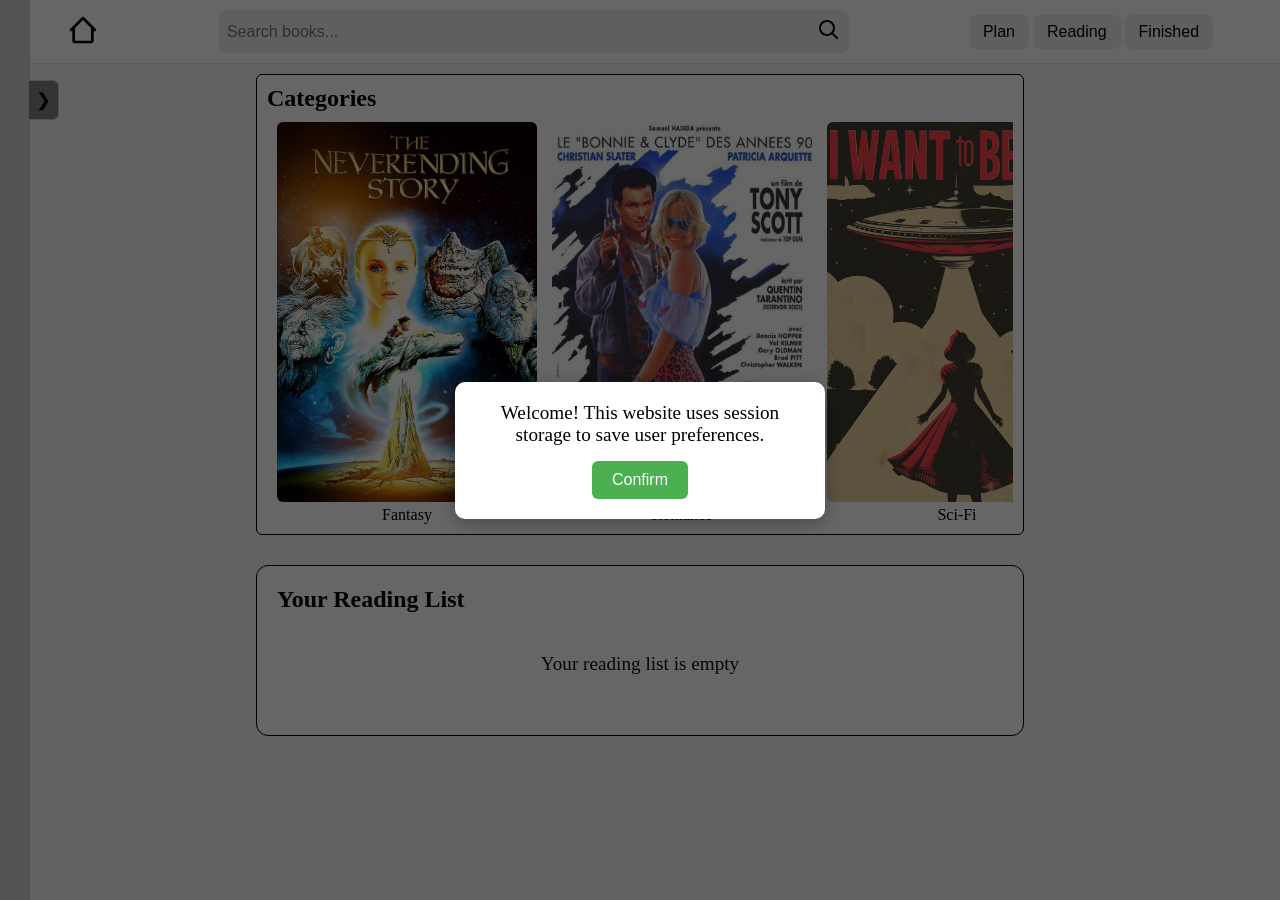
<file: index.html>
<!DOCTYPE html>
<html lang="en">
<head>
  <meta charset="UTF-8">
  <meta name="viewport" content="width=device-width, initial-scale=1.0">
  <title>Open Library Book Browser</title>
  <link rel="stylesheet" href="style.css">
</head>


<body>
    <header class="header">
         <a href="index.html" class="desktop-logo">
            <img src="icons/home.svg" alt="home">
          <img src="images/icon0.png" alt="home" class="home-btn-icon">
        </a>
        <div class="search-container">
            <input type="text" id="searchInput" placeholder="Search books..." onkeypress="handleSearch(event)">
            <button id="searchBtn" onclick="startSearch()">
                <img src="icons/search.svg" alt="Search">
              </button>
              <img src="icons/spacebar.svg" alt="search" class="search-icon">
        </div>
        <div class="header-actions">
          <button onclick="openPlanList()">Plan
          <img src="images/icon1.png" alt="plan to read"  class="btn-icons">
          </button>
          <button onclick="openReadingList()">Reading
            <img src="images/icon2.png" alt="reading list" class="btn-icons">
          </button>
          <button onclick="openFinishedList()">Finished
            <img src="images/icon3.png" alt="finish list" class="btn-icons">
          </button>
        </div>
    </header>

  <div class="sidebar">
      <div class="sidebar-toggle">&#10095;</div>

      <div class="sidebar-content">
          <h3>Menu</h3>
          <p>Options</p>
      <div class="sidebar-row">
        <h4>Section One</h4>
        <div class="sidebar-item">
      <svg xmlns="http://www.w3.org/2000/svg" width="24" height="24"  
          fill="currentColor" viewBox="0 0 24 24" >
          <!--Boxicons v3.0.8 https://boxicons.com | License  https://docs.boxicons.com/free-->
          <path d="M15 6v2h-2v2h2v4c0 2.21 1.79 4 4 4h2v-2h-2c-1.1 0-2-.9-2-2v-4h3V8h-3V6zm-5 12h2v-2h-2c-1.1 0-2-.9-2-2v-4h3V8H8V6H6v2H4v2h2v4c0 2.21 1.79 4 4 4"></path>
          </svg>
          <span>Font size</span>
          <input type="range" id="fontSlider" min="0" max="2" step="1" class="sidebar-slider">
      </div>

        <div class="sidebar-item">
            <svg  xmlns="http://www.w3.org/2000/svg" width="24" height="24"  
              fill="currentColor" viewBox="0 0 24 24" >
              <!--Boxicons v3.0.8 https://boxicons.com | License  https://docs.boxicons.com/free-->
              <path d="M10.44 6.67C10.3 6.27 9.92 6 9.5 6h-1c-.43 0-.81.27-.94.67L3.64 18h2.12l1.04-3h4.42l1.04 3h2.12L10.46 6.67ZM7.48 13 9 8.61 10.52 13zM13 6h8v2h-8zm2 4h6v2h-6zm2 4h4v2h-4z"></path>
              </svg>
        <label for="fontFamilySelect">Font Family</label>
        <select id="fontFamilySelect">
          <option value="Arial">Arial</option>
          <option value="Verdana">Verdana</option>
          <option value="Calibri">Calibri</option>
        </select>
      </div>
      <div class="sidebar-item">
        <svg  xmlns="http://www.w3.org/2000/svg" width="24" height="24"  
        fill="currentColor" viewBox="0 0 24 24" >
        <path d="m16 22-4-4-4 4zm4-20h-5c-1.1 0-2 .9-2 2v11c0 1.1.9 2 2 2h5c1.1 0 2-.9 2-2V4c0-1.1-.9-2-2-2m0 13h-5V4h5zM4 17h5c1.1 0 2-.9 2-2V4c0-1.1-.9-2-2-2H4c-1.1 0-2 .9-2 2v11c0 1.1.9 2 2 2M4 4h5v11H4z"></path>
        </svg>
      <span>Word Spacing</span>
      <input type="range" id="wordSpacingSlider" min="0" max="10" step="1" class="sidebar-slider">
      </div>
        <div class="sidebar-item">
          <svg  xmlns="http://www.w3.org/2000/svg" width="24" height="24"  
          fill="currentColor" viewBox="0 0 24 24" >
          <path d="M18 18H6v-3l-4 4 4 4v-3h12v3l4-4-4-4zM5.29 11h4.42l1.04 3h2.12L8.95 2.67c-.14-.4-.52-.67-.94-.67h-1c-.43 0-.81.27-.94.67L2.15 14h2.12l1.04-3ZM7.5 4.61 9.02 9H5.98zM13.25 2h-2.12l3.92 11.33c.14.4.52.67.94.67h1c.43 0 .81-.27.94-.67L21.85 2h-2.12l-3.25 9.39L13.23 2Z"></path>
          </svg>

          <span>Letter Spacing</span>
          <input type="range" id="letterSpacingSlider" min="0" max="5" step="1" class="sidebar-slider">
        </div>
      </div>
    <div class="sidebar-row">
        <h4>Section Two</h4>
        <div class="sidebar-item color-item">
          <svg  xmlns="http://www.w3.org/2000/svg" width="24" height="24"  
          fill="currentColor" viewBox="0 0 24 24" >
          <path d="M21 5c0-1.1-.9-2-2-2H5c-1.1 0-2 .9-2 2v6H2v2h1v6c0 1.1.9 2 2 2h14c1.1 0 2-.9 2-2v-6h1v-2h-1zM5 5h14v6H5zm14 14h-2v-2h-2v2h-2v-2h-2v2H9v-2H7v2H5v-2h2v-2H5v-2h2v2h2v-2h2v2h2v-2h2v2h2v-2h2z"></path><path d="M9 15h2v2H9zm4 0h2v2h-2zm4 0h2v2h-2z"></path>
          </svg>
            <span class="color-label">Primary Color</span>

          <div class="color-swatches" data-target="--primary-color">
              <div class="swatch" data-color="#3498db"></div>
              <div class="swatch" data-color="#e74c3c"></div>
              <div class="swatch" data-color="#2ecc71"></div>
          </div>
      </div>

      <div class="sidebar-item color-item">
        <svg  xmlns="http://www.w3.org/2000/svg" width="24" height="24"  
        fill="currentColor" viewBox="0 0 24 24" >
        <path d="M21 5c0-1.1-.9-2-2-2H5c-1.1 0-2 .9-2 2v6H2v2h1v6c0 1.1.9 2 2 2h14c1.1 0 2-.9 2-2v-6h1v-2h-1zM5 9h2V7H5V5h2v2h2V5h2v2h2V5h2v2h2V5h2v2h-2v2h2v2h-2V9h-2v2h-2V9h-2v2H9V9H7v2H5zm14 10H5v-6h14z"></path><path d="M9 7h2v2H9zm4 0h2v2h-2z"></path>
        </svg>
          <span class="color-label">Secondary Color</span>

          <div class="color-swatches" data-target="--secondary-color">
              <div class="swatch" data-color="#A9A9A9"></div>
              <div class="swatch" data-color="#f1c40f"></div>
              <div class="swatch" data-color="#1abc9c"></div>
          </div>
      </div>
    </div>

    <div class="sidebar-row">
        <h4>Section Three</h4>
          <label class="sidebar-checkbox-row speak-toggle">
            <svg  xmlns="http://www.w3.org/2000/svg" width="24" height="24"  
            fill="currentColor" viewBox="0 0 24 24" >
            <path d="M6 9h3v2H6zm5 0h7v2h-7zm4 4h3v2h-3zm-9 0h7v2H6z"></path><path d="M12 2C6.49 2 2 6.49 2 12c0 2.12.68 4.19 1.93 5.9l-1.75 2.53c-.21.31-.24.7-.06 1.03.17.33.51.54.89.54h9c5.51 0 10-4.49 10-10S17.51 2 12 2m0 18H4.91L6 18.43c.26-.37.23-.88-.06-1.22A7.98 7.98 0 0 1 4.01 12c0-4.41 3.59-8 8-8s8 3.59 8 8-3.59 8-8 8Z"></path>
            </svg>
          <span>Text to Speech</span>
          <input type="checkbox" id="ttsToggle">
    </label>
    </div>

    <div class="sidebar-row">
        <h4>Section Four</h4>
      <label class="sidebar-checkbox-row">
        <img src="./images/dyslexia.png" alt="dyslexia icon" class="sidebar-img">
            <span>Dyslexia</span>
            <input type="checkbox" id="dyslexiaToggle">
        </label>
    </div>
      </div>
  </div>

<div class="page-wrapper">
    <section class="categories">
      <div class="sml">
        <h2>Categories</h2>
        <div class="category-scroll">
            <div class="category nav-item speak" data-say="Fantasy" data-category="fantasy">
            <img src="images/fantasy.jpg" alt="Fantasy">
            <p>Fantasy</p>
        </div>

    <div class="category nav-item speak" data-say="Romance" data-category="romance">
      <img src="images/romance.jpg" alt="Romance">
      <p>Romance</p>
    </div>

    <div class="category nav-item" data-category="science_fiction">
      <img src="images/scifi.jpg" alt="Sci‑Fi">
      <p>Sci‑Fi</p>
    </div>

    <div class="category nav-item" data-category="horror">
      <img src="images/horror.jpg" alt="Horror">
      <p>Horror</p>
    </div>

  </div>
</div>


</section>

<div id="readingListSection" class="reading-list-wrapper">
  <h2 class="reading-list-title">Your Reading List</h2>
  <div id="readingListBooks" class="reading-list-books"></div>
  <div id="readingListEmpty" class="empty-message">
    Your reading list is empty
  </div>
</div>

<div id="welcomePrompt" class="welcome-prompt">
  <div class="welcome-box">
    <p>Welcome! This website uses session storage to save user preferences.</p>
    <button id="welcomeConfirmBtn">Confirm</button>
  </div>
</div>

</div>
<main id="results"></main>


<div id="settingsFooter" class="settings-footer">
  <button id="decreaseFontBtn" onclick="decreaseFont()">A-</button>
  <button id="increaseFontBtn" onclick="increaseFont()">A+</button>
  <button id="dyslexiaToggleBtn" class="dyslexia-btn">
    <img src="./images/dyslexia.png" alt="Toggle Dyslexia Mode">
  </button>  
  <!---
  <button id="darkModeToggleBtn" class="darkmode-btn">
    <svg  xmlns="http://www.w3.org/2000/svg" width="24" height="24"  
      fill="currentColor" viewBox="0 0 24 24" >
      <path d="M12.2 22c4.53 0 8.45-2.91 9.76-7.24a1.002 1.002 0 0 0-1.25-1.25c-.78.23-1.58.35-2.38.35-4.52 0-8.2-3.68-8.2-8.2 0-.8.12-1.6.35-2.38.11-.35.01-.74-.25-1s-.64-.36-1-.25A10.17 10.17 0 0 0 2 11.8C2 17.42 6.57 22 12.2 22M8.18 4.65c-.03.34-.05.68-.05 1.02 0 5.62 4.57 10.2 10.2 10.2.34 0 .68-.02 1.02-.05C17.93 18.38 15.23 20 12.2 20 7.68 20 4 16.32 4 11.8a8.15 8.15 0 0 1 4.18-7.15"></path>
    </svg>
  </button>
-->
  <button id="letterSpacingBtn" class="letterSpacing-btn">
      <svg  xmlns="http://www.w3.org/2000/svg" width="24" height="24"  
        fill="currentColor" viewBox="0 0 24 24" >
        <path d="M18 18H6v-3l-4 4 4 4v-3h12v3l4-4-4-4zM5.29 11h4.42l1.04 3h2.12L8.95 2.67c-.14-.4-.52-.67-.94-.67h-1c-.43 0-.81.27-.94.67L2.15 14h2.12l1.04-3ZM7.5 4.61 9.02 9H5.98zM13.25 2h-2.12l3.92 11.33c.14.4.52.67.94.67h1c.43 0 .81-.27.94-.67L21.85 2h-2.12l-3.25 9.39L13.23 2Z"></path>
      </svg>
  </button>

      
</div>


<footer class="mobile-footer">
  <button onclick="goHome()">
    <img src="icons/home.svg" alt="">
    <span>Home</span>
  </button>

  <button onclick="openReadingList()">
    <img src="icons/book-open.svg" alt="">
    <span>Reading</span>
  </button>

  <button onclick="openPlanList()">
    <img src="icons/book-library.svg" alt="">
    <span>Plan</span>
  </button>

  <button onclick="openFinishedList()">
    <img src="icons/flag-chequered.svg" alt="">
    <span>Finished</span>
  </button>

  <button onclick="toggleTools()">
    <img src="icons/cog.svg" alt="setting">
    <span>Tools</span>
  </button>

</footer>

<script src="script.js"></script>
<script src="feature.js"></script>
<script src="https://cdn.jsdelivr.net/npm/bootstrap@5.3.2/dist/js/bootstrap.bundle.min.js"></script>
</body>
</html>
</file>
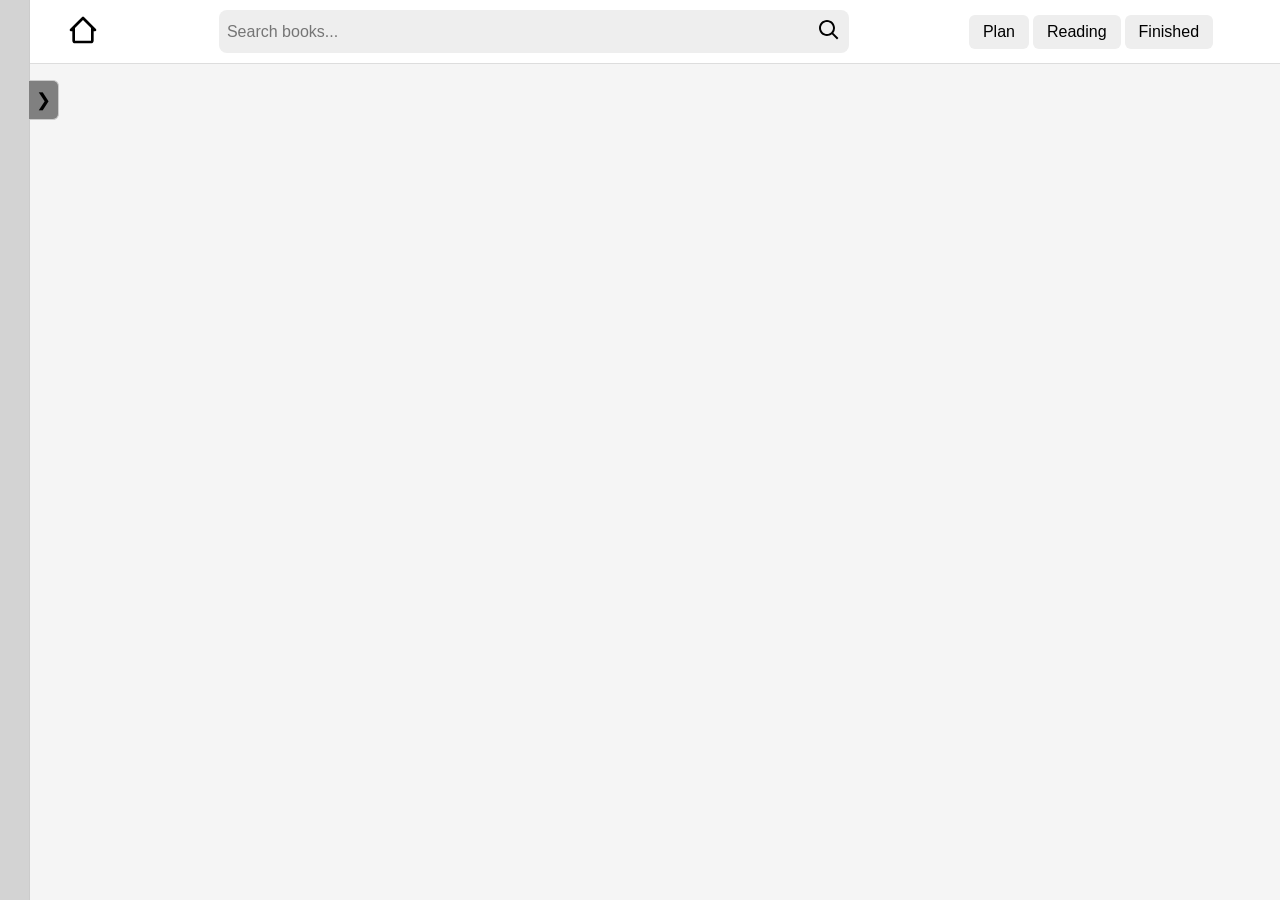
<file: category.html>
<!DOCTYPE html>
<html lang="en">
<head>
  <meta charset="UTF-8">
  <meta name="viewport" content="width=device-width, initial-scale=1.0">
  <title>Category Results</title>
  <link rel="stylesheet" href="category.css">
  <link rel="stylesheet" href="style.css">
</head>
<body>
  <div class="sidebar">
      <div class="sidebar-toggle">&#10095;</div>

      <div class="sidebar-content">
          <h3>Menu</h3>
          <p>Options</p>
      <div class="sidebar-row">
        <h4>Section One</h4>
        <div class="sidebar-item">
      <svg xmlns="http://www.w3.org/2000/svg" width="24" height="24"  
          fill="currentColor" viewBox="0 0 24 24" >
          <!--Boxicons v3.0.8 https://boxicons.com | License  https://docs.boxicons.com/free-->
          <path d="M15 6v2h-2v2h2v4c0 2.21 1.79 4 4 4h2v-2h-2c-1.1 0-2-.9-2-2v-4h3V8h-3V6zm-5 12h2v-2h-2c-1.1 0-2-.9-2-2v-4h3V8H8V6H6v2H4v2h2v4c0 2.21 1.79 4 4 4"></path>
          </svg>
          <span>Font size</span>
          <input type="range" id="fontSlider" min="0" max="2" step="1" class="sidebar-slider">
      </div>

        <div class="sidebar-item">
            <svg  xmlns="http://www.w3.org/2000/svg" width="24" height="24"  
              fill="currentColor" viewBox="0 0 24 24" >
              <!--Boxicons v3.0.8 https://boxicons.com | License  https://docs.boxicons.com/free-->
              <path d="M10.44 6.67C10.3 6.27 9.92 6 9.5 6h-1c-.43 0-.81.27-.94.67L3.64 18h2.12l1.04-3h4.42l1.04 3h2.12L10.46 6.67ZM7.48 13 9 8.61 10.52 13zM13 6h8v2h-8zm2 4h6v2h-6zm2 4h4v2h-4z"></path>
              </svg>
        <label for="fontFamilySelect">Font Family</label>
        <select id="fontFamilySelect">
          <option value="Arial">Arial</option>
          <option value="Verdana">Verdana</option>
          <option value="Calibri">Calibri</option>
        </select>
      </div>
      <div class="sidebar-item">
        <svg  xmlns="http://www.w3.org/2000/svg" width="24" height="24"  
        fill="currentColor" viewBox="0 0 24 24" >
        <path d="m16 22-4-4-4 4zm4-20h-5c-1.1 0-2 .9-2 2v11c0 1.1.9 2 2 2h5c1.1 0 2-.9 2-2V4c0-1.1-.9-2-2-2m0 13h-5V4h5zM4 17h5c1.1 0 2-.9 2-2V4c0-1.1-.9-2-2-2H4c-1.1 0-2 .9-2 2v11c0 1.1.9 2 2 2M4 4h5v11H4z"></path>
        </svg>
      <span>Word Spacing</span>
      <input type="range" id="wordSpacingSlider" min="0" max="10" step="1" class="sidebar-slider">
      </div>
        <div class="sidebar-item">
          <svg  xmlns="http://www.w3.org/2000/svg" width="24" height="24"  
          fill="currentColor" viewBox="0 0 24 24" >
          <path d="M18 18H6v-3l-4 4 4 4v-3h12v3l4-4-4-4zM5.29 11h4.42l1.04 3h2.12L8.95 2.67c-.14-.4-.52-.67-.94-.67h-1c-.43 0-.81.27-.94.67L2.15 14h2.12l1.04-3ZM7.5 4.61 9.02 9H5.98zM13.25 2h-2.12l3.92 11.33c.14.4.52.67.94.67h1c.43 0 .81-.27.94-.67L21.85 2h-2.12l-3.25 9.39L13.23 2Z"></path>
          </svg>

          <span>Letter Spacing</span>
          <input type="range" id="letterSpacingSlider" min="0" max="5" step="1" class="sidebar-slider">
        </div>
      </div>
    <div class="sidebar-row">
        <h4>Section Two</h4>
        <div class="sidebar-item color-item">
          <svg  xmlns="http://www.w3.org/2000/svg" width="24" height="24"  
          fill="currentColor" viewBox="0 0 24 24" >
          <path d="M21 5c0-1.1-.9-2-2-2H5c-1.1 0-2 .9-2 2v6H2v2h1v6c0 1.1.9 2 2 2h14c1.1 0 2-.9 2-2v-6h1v-2h-1zM5 5h14v6H5zm14 14h-2v-2h-2v2h-2v-2h-2v2H9v-2H7v2H5v-2h2v-2H5v-2h2v2h2v-2h2v2h2v-2h2v2h2v-2h2z"></path><path d="M9 15h2v2H9zm4 0h2v2h-2zm4 0h2v2h-2z"></path>
          </svg>
            <span class="color-label">Primary Color</span>

          <div class="color-swatches" data-target="--primary-color">
              <div class="swatch" data-color="#3498db"></div>
              <div class="swatch" data-color="#e74c3c"></div>
              <div class="swatch" data-color="#2ecc71"></div>
          </div>
      </div>

      <div class="sidebar-item color-item">
        <svg  xmlns="http://www.w3.org/2000/svg" width="24" height="24"  
        fill="currentColor" viewBox="0 0 24 24" >
        <path d="M21 5c0-1.1-.9-2-2-2H5c-1.1 0-2 .9-2 2v6H2v2h1v6c0 1.1.9 2 2 2h14c1.1 0 2-.9 2-2v-6h1v-2h-1zM5 9h2V7H5V5h2v2h2V5h2v2h2V5h2v2h2V5h2v2h-2v2h2v2h-2V9h-2v2h-2V9h-2v2H9V9H7v2H5zm14 10H5v-6h14z"></path><path d="M9 7h2v2H9zm4 0h2v2h-2z"></path>
        </svg>
          <span class="color-label">Secondary Color</span>

          <div class="color-swatches" data-target="--secondary-color">
              <div class="swatch" data-color="#A9A9A9"></div>
              <div class="swatch" data-color="#f1c40f"></div>
              <div class="swatch" data-color="#1abc9c"></div>
          </div>
      </div>
    </div>

    <div class="sidebar-row">
        <h4>Section Three</h4>
          <label class="sidebar-checkbox-row speak-toggle">
            <svg  xmlns="http://www.w3.org/2000/svg" width="24" height="24"  
            fill="currentColor" viewBox="0 0 24 24" >
            <!--Boxicons v3.0.8 https://boxicons.com | License  https://docs.boxicons.com/free-->
            <path d="M6 9h3v2H6zm5 0h7v2h-7zm4 4h3v2h-3zm-9 0h7v2H6z"></path><path d="M12 2C6.49 2 2 6.49 2 12c0 2.12.68 4.19 1.93 5.9l-1.75 2.53c-.21.31-.24.7-.06 1.03.17.33.51.54.89.54h9c5.51 0 10-4.49 10-10S17.51 2 12 2m0 18H4.91L6 18.43c.26-.37.23-.88-.06-1.22A7.98 7.98 0 0 1 4.01 12c0-4.41 3.59-8 8-8s8 3.59 8 8-3.59 8-8 8Z"></path>
            </svg>
          <span>Text to Speech</span>
          <input type="checkbox" id="ttsToggle">
    </label>
    </div>

    <div class="sidebar-row">
        <h4>Section Four</h4>
      <label class="sidebar-checkbox-row">
        <img src="./images/dyslexia.png" alt="dyslexia icon" class="sidebar-img">
            <span>Dyslexia</span>
            <input type="checkbox" id="dyslexiaToggle">
        </label>
    </div>
    <div class="sidebar-row">
        <h4>Section Five</h4>
        <div class="sidebar-item">
        <svg  xmlns="http://www.w3.org/2000/svg" width="24" height="24"  
        fill="currentColor" viewBox="0 0 24 24" >
        <path d="M4.5 11h5c.83 0 1.5-.67 1.5-1.5v-5c0-.83-.67-1.5-1.5-1.5h-5C3.67 3 3 3.67 3 4.5v5c0 .83.67 1.5 1.5 1.5M5 5h4v4H5zm14.5-2h-5c-.83 0-1.5.67-1.5 1.5v5c0 .83.67 1.5 1.5 1.5h5c.83 0 1.5-.67 1.5-1.5v-5c0-.83-.67-1.5-1.5-1.5M19 9h-4V5h4zM4.5 21h5c.83 0 1.5-.67 1.5-1.5v-5c0-.83-.67-1.5-1.5-1.5h-5c-.83 0-1.5.67-1.5 1.5v5c0 .83.67 1.5 1.5 1.5m.5-6h4v4H5zm14.5-2h-5c-.83 0-1.5.67-1.5 1.5v5c0 .83.67 1.5 1.5 1.5h5c.83 0 1.5-.67 1.5-1.5v-5c0-.83-.67-1.5-1.5-1.5m-.5 6h-4v-4h4z"></path>
        </svg>

          <span class="color-label">Grid Layout</span>

          <div class="grid-slider-container">
            <input type="range" id="gridSlider" min="1" max="5" value="5" class="sidebar-slider">
            <span id="gridValue">5</span>
          </div>
        </div>
    </div>
      </div>
  </div>
<header class="header">
    <a href="index.html" class="desktop-logo">
        <img src="icons/home.svg" alt="Home">
        <img src="images/icon0.png" alt="home" class="home-btn-icon">
    </a>
    <button class="back-btn" onclick="history.back()">
        <img src="icons/arrow-left-stroke.svg" alt="Back">
    </button>

    <div class="search-container">
          <input type="text" id="searchInput" placeholder="Search books..." onkeypress="handleSearch(event)">
          <button id="searchBtn" onclick="startSearch()">
        <img src="icons/search.svg" alt="Search">
    </button>
        <img src="icons/spacebar.svg" alt="search" class="search-icon">
    </div>
        <div class="header-actions">
          <button onclick="openPlanList()">Plan
          <img src="images/icon1.png" alt="plan to read" class="btn-icons">
          </button>
          <button onclick="openReadingList()">Reading
            <img src="images/icon2.png" alt="reading list" class="btn-icons">
          </button>
          <button onclick="openFinishedList()">Finished
            <img src="images/icon3.png" alt="finish list" class="btn-icons">
          </button>
        </div>
</header>

<div class="page-wrapper">
  <h1 id="categoryTitle"></h1>

  <main class="books-grid" id="booksGrid"></main>

</div>



<div id="settingsFooter" class="settings-footer">
  <button id="decreaseFontBtn" onclick="decreaseFont()">A-</button>
  <button id="increaseFontBtn" onclick="increaseFont()">A+</button>
  <div class="grid-slider-container">
    <label for="gridSlider">Grid Columns:</label>
    <input type="range" id="gridSlider" min="1" max="5" value="5">
    <span id="gridValue">5</span>
  </div>
  <button id="mobileLayoutBtn" class="mobile-layout-btn">
    LT
  </button>
    <button id="dyslexiaToggleBtn" class="dyslexia-btn">
    <img src="./images/dyslexia.png" alt="toggle dyslexia mode">
  </button>  
  <!---
  <button id="darkModeToggleBtn" class="darkmode-btn">
    <svg  xmlns="http://www.w3.org/2000/svg" width="24" height="24"  
      fill="currentColor" viewBox="0 0 24 24" >
      <path d="M12.2 22c4.53 0 8.45-2.91 9.76-7.24a1.002 1.002 0 0 0-1.25-1.25c-.78.23-1.58.35-2.38.35-4.52 0-8.2-3.68-8.2-8.2 0-.8.12-1.6.35-2.38.11-.35.01-.74-.25-1s-.64-.36-1-.25A10.17 10.17 0 0 0 2 11.8C2 17.42 6.57 22 12.2 22M8.18 4.65c-.03.34-.05.68-.05 1.02 0 5.62 4.57 10.2 10.2 10.2.34 0 .68-.02 1.02-.05C17.93 18.38 15.23 20 12.2 20 7.68 20 4 16.32 4 11.8a8.15 8.15 0 0 1 4.18-7.15"></path>
    </svg>
  </button>
-->
  <button id="letterSpacingBtn" class="letterSpacing-btn">
      <svg  xmlns="http://www.w3.org/2000/svg" width="24" height="24"  
        fill="currentColor" viewBox="0 0 24 24" >
        <path d="M18 18H6v-3l-4 4 4 4v-3h12v3l4-4-4-4zM5.29 11h4.42l1.04 3h2.12L8.95 2.67c-.14-.4-.52-.67-.94-.67h-1c-.43 0-.81.27-.94.67L2.15 14h2.12l1.04-3ZM7.5 4.61 9.02 9H5.98zM13.25 2h-2.12l3.92 11.33c.14.4.52.67.94.67h1c.43 0 .81-.27.94-.67L21.85 2h-2.12l-3.25 9.39L13.23 2Z"></path>
      </svg>
  </button>

      
</div>
<footer class="mobile-footer">
  <button onclick="goHome()">
    <img src="icons/home.svg" alt="">
    <span>Home</span>
  </button>

  <button onclick="openReadingList()">
    <img src="icons/book-open.svg" alt="">
    <span>Reading</span>
  </button>

  <button onclick="openPlanList()">
    <img src="icons/book-library.svg" alt="">
    <span>Plan</span>
  </button>

  <button onclick="openFinishedList()">
    <img src="icons/flag-chequered.svg" alt="">
    <span>Finished</span>
  </button>

  <button onclick="toggleTools()">
    <img src="icons/cog.svg" alt="setting">
    <span>Tools</span>
  </button>

</footer>

<script src="category.js"></script>
<script src="feature.js"></script>
</body>
</html>
</file>
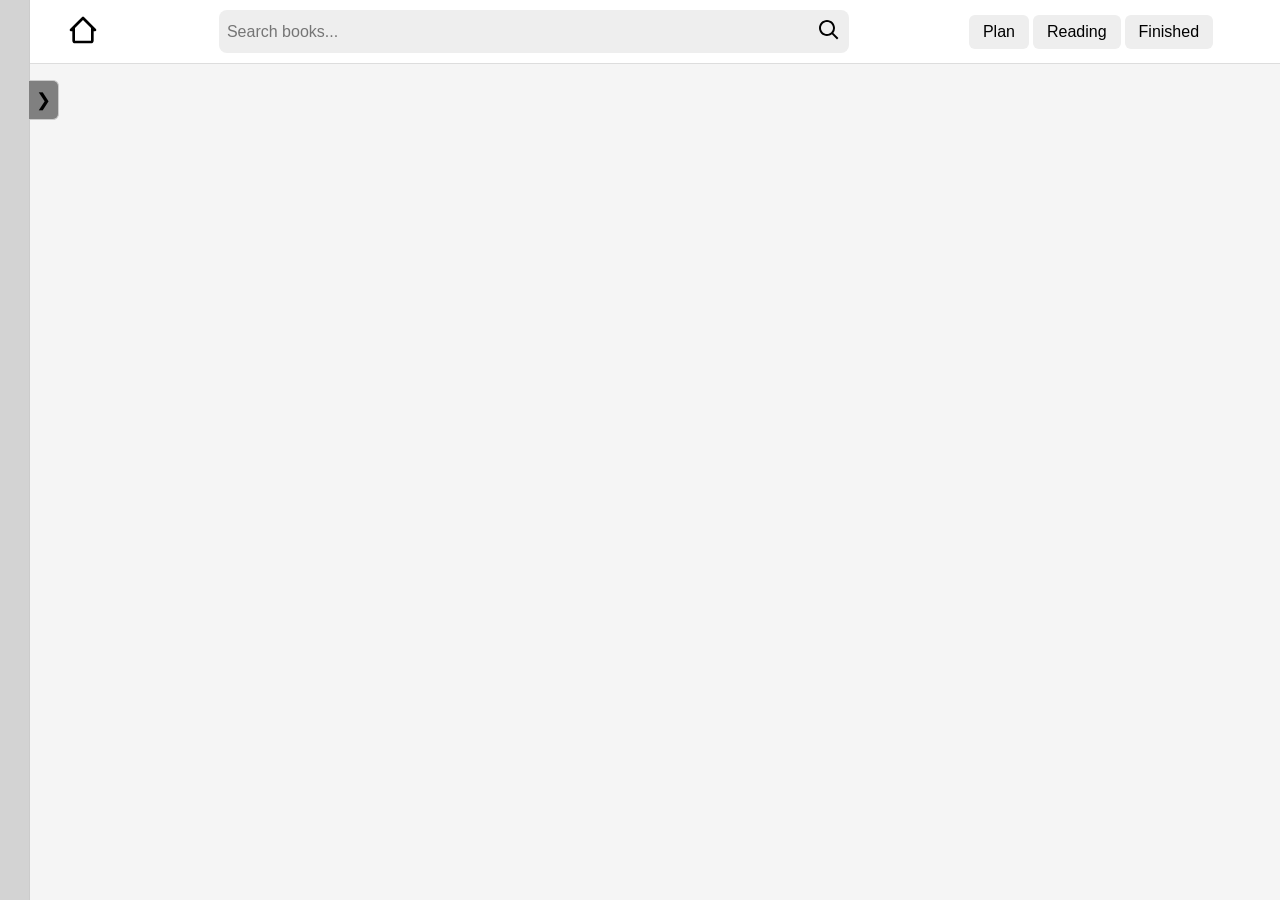
<file: search.html>
<!DOCTYPE html>
<html lang="en">
<head>
  <meta charset="UTF-8">
  <meta name="viewport" content="width=device-width, initial-scale=1.0">
  <title>Book Details</title>
  <link rel="stylesheet" href="search.css">
  <link rel="stylesheet" href="style.css">
</head>
<body>

  <div class="sidebar">
      <div class="sidebar-toggle">&#10095;</div>

      <div class="sidebar-content">
          <h3>Menu</h3>
          <p>Options</p>
      <div class="sidebar-row">
        <h4>Section One</h4>
        <div class="sidebar-item">
      <svg xmlns="http://www.w3.org/2000/svg" width="24" height="24"  
          fill="currentColor" viewBox="0 0 24 24" >
          <!--Boxicons v3.0.8 https://boxicons.com | License  https://docs.boxicons.com/free-->
          <path d="M15 6v2h-2v2h2v4c0 2.21 1.79 4 4 4h2v-2h-2c-1.1 0-2-.9-2-2v-4h3V8h-3V6zm-5 12h2v-2h-2c-1.1 0-2-.9-2-2v-4h3V8H8V6H6v2H4v2h2v4c0 2.21 1.79 4 4 4"></path>
          </svg>
          <span>Font size</span>
          <input type="range" id="fontSlider" min="0" max="2" step="1" class="sidebar-slider">
      </div>

        <div class="sidebar-item">
            <svg  xmlns="http://www.w3.org/2000/svg" width="24" height="24"  
              fill="currentColor" viewBox="0 0 24 24" >
              <!--Boxicons v3.0.8 https://boxicons.com | License  https://docs.boxicons.com/free-->
              <path d="M10.44 6.67C10.3 6.27 9.92 6 9.5 6h-1c-.43 0-.81.27-.94.67L3.64 18h2.12l1.04-3h4.42l1.04 3h2.12L10.46 6.67ZM7.48 13 9 8.61 10.52 13zM13 6h8v2h-8zm2 4h6v2h-6zm2 4h4v2h-4z"></path>
              </svg>
        <label for="fontFamilySelect">Font Family</label>
        <select id="fontFamilySelect">
          <option value="Arial">Arial</option>
          <option value="Verdana">Verdana</option>
          <option value="Calibri">Calibri</option>
        </select>
      </div>
      <div class="sidebar-item">
        <svg  xmlns="http://www.w3.org/2000/svg" width="24" height="24"  
        fill="currentColor" viewBox="0 0 24 24" >
        <path d="m16 22-4-4-4 4zm4-20h-5c-1.1 0-2 .9-2 2v11c0 1.1.9 2 2 2h5c1.1 0 2-.9 2-2V4c0-1.1-.9-2-2-2m0 13h-5V4h5zM4 17h5c1.1 0 2-.9 2-2V4c0-1.1-.9-2-2-2H4c-1.1 0-2 .9-2 2v11c0 1.1.9 2 2 2M4 4h5v11H4z"></path>
        </svg>
      <span>Word Spacing</span>
      <input type="range" id="wordSpacingSlider" min="0" max="10" step="1" class="sidebar-slider">
      </div>
        <div class="sidebar-item">
          <svg  xmlns="http://www.w3.org/2000/svg" width="24" height="24"  
          fill="currentColor" viewBox="0 0 24 24" >
          <path d="M18 18H6v-3l-4 4 4 4v-3h12v3l4-4-4-4zM5.29 11h4.42l1.04 3h2.12L8.95 2.67c-.14-.4-.52-.67-.94-.67h-1c-.43 0-.81.27-.94.67L2.15 14h2.12l1.04-3ZM7.5 4.61 9.02 9H5.98zM13.25 2h-2.12l3.92 11.33c.14.4.52.67.94.67h1c.43 0 .81-.27.94-.67L21.85 2h-2.12l-3.25 9.39L13.23 2Z"></path>
          </svg>

          <span>Letter Spacing</span>
          <input type="range" id="letterSpacingSlider" min="0" max="5" step="1" class="sidebar-slider">
        </div>
      </div>
    <div class="sidebar-row">
        <h4>Section Two</h4>
        <div class="sidebar-item color-item">
          <svg  xmlns="http://www.w3.org/2000/svg" width="24" height="24"
          fill="currentColor" viewBox="0 0 24 24" >
          <path d="M21 5c0-1.1-.9-2-2-2H5c-1.1 0-2 .9-2 2v6H2v2h1v6c0 1.1.9 2 2 2h14c1.1 0 2-.9 2-2v-6h1v-2h-1zM5 5h14v6H5zm14 14h-2v-2h-2v2h-2v-2h-2v2H9v-2H7v2H5v-2h2v-2H5v-2h2v2h2v-2h2v2h2v-2h2v2h2v-2h2z"></path><path d="M9 15h2v2H9zm4 0h2v2h-2zm4 0h2v2h-2z"></path>
          </svg>
            <span class="color-label">Primary Color</span>

          <div class="color-swatches" data-target="--primary-color">
              <div class="swatch" data-color="#3498db"></div>
              <div class="swatch" data-color="#e74c3c"></div>
              <div class="swatch" data-color="#2ecc71"></div>
          </div>
      </div>

      <div class="sidebar-item color-item">
        <svg  xmlns="http://www.w3.org/2000/svg" width="24" height="24"  
        fill="currentColor" viewBox="0 0 24 24" >
        <path d="M21 5c0-1.1-.9-2-2-2H5c-1.1 0-2 .9-2 2v6H2v2h1v6c0 1.1.9 2 2 2h14c1.1 0 2-.9 2-2v-6h1v-2h-1zM5 9h2V7H5V5h2v2h2V5h2v2h2V5h2v2h2V5h2v2h-2v2h2v2h-2V9h-2v2h-2V9h-2v2H9V9H7v2H5zm14 10H5v-6h14z"></path><path d="M9 7h2v2H9zm4 0h2v2h-2z"></path>
        </svg>
          <span class="color-label">Secondary Color</span>

          <div class="color-swatches" data-target="--secondary-color">
              <div class="swatch" data-color="#A9A9A9"></div>
              <div class="swatch" data-color="#f1c40f"></div>
              <div class="swatch" data-color="#1abc9c"></div>
          </div>
      </div>
    </div>

    <div class="sidebar-row">
        <h4>Section Three</h4>
          <label class="sidebar-checkbox-row speak-toggle">
            <svg  xmlns="http://www.w3.org/2000/svg" width="24" height="24"  
            fill="currentColor" viewBox="0 0 24 24" >
            <!--Boxicons v3.0.8 https://boxicons.com | License  https://docs.boxicons.com/free-->
            <path d="M6 9h3v2H6zm5 0h7v2h-7zm4 4h3v2h-3zm-9 0h7v2H6z"></path><path d="M12 2C6.49 2 2 6.49 2 12c0 2.12.68 4.19 1.93 5.9l-1.75 2.53c-.21.31-.24.7-.06 1.03.17.33.51.54.89.54h9c5.51 0 10-4.49 10-10S17.51 2 12 2m0 18H4.91L6 18.43c.26-.37.23-.88-.06-1.22A7.98 7.98 0 0 1 4.01 12c0-4.41 3.59-8 8-8s8 3.59 8 8-3.59 8-8 8Z"></path>
            </svg>
          <span>Text to Speech</span>
          <input type="checkbox" id="ttsToggle">
    </label>
    </div>

    <div class="sidebar-row">
        <h4>Section Four</h4>
      <label class="sidebar-checkbox-row">
        <img src="./images/dyslexia.png" alt="dyslexia icon" class="sidebar-img">
            <span>Dyslexia</span>
            <input type="checkbox" id="dyslexiaToggle">
        </label>
    </div>
    <div class="sidebar-row">
        <h4>Section Five</h4>
        <div class="sidebar-item">
        <svg  xmlns="http://www.w3.org/2000/svg" width="24" height="24"  
        fill="currentColor" viewBox="0 0 24 24" >
        <path d="M4.5 11h5c.83 0 1.5-.67 1.5-1.5v-5c0-.83-.67-1.5-1.5-1.5h-5C3.67 3 3 3.67 3 4.5v5c0 .83.67 1.5 1.5 1.5M5 5h4v4H5zm14.5-2h-5c-.83 0-1.5.67-1.5 1.5v5c0 .83.67 1.5 1.5 1.5h5c.83 0 1.5-.67 1.5-1.5v-5c0-.83-.67-1.5-1.5-1.5M19 9h-4V5h4zM4.5 21h5c.83 0 1.5-.67 1.5-1.5v-5c0-.83-.67-1.5-1.5-1.5h-5c-.83 0-1.5.67-1.5 1.5v5c0 .83.67 1.5 1.5 1.5m.5-6h4v4H5zm14.5-2h-5c-.83 0-1.5.67-1.5 1.5v5c0 .83.67 1.5 1.5 1.5h5c.83 0 1.5-.67 1.5-1.5v-5c0-.83-.67-1.5-1.5-1.5m-.5 6h-4v-4h4z"></path>
        </svg>

          <span class="color-label">Grid Layout</span>

          <div class="grid-slider-container">
            <input type="range" id="gridSlider" min="1" max="5" value="5" class="sidebar-slider">
            <span id="gridValue">5</span>
          </div>
        </div>
    </div>
      </div>
  </div>
  
<header class="header">
    <a href="index.html" class="desktop-logo">
        <img src="icons/home.svg" alt="Home">
        <img src="images/icon0.png" alt="home" class="home-btn-icon">
    </a>
    <button class="back-btn" onclick="history.back()">
        <img src="icons/arrow-left-stroke.svg" alt="Back">
    </button>
    
  <div class="search-container">
        <input type="text" id="searchInput" placeholder="Search books..." onkeypress="handleSearch(event)">
        <button id="searchBtn" onclick="startSearch()">
      <img src="icons/search.svg" alt="Search">
    </button>
      <img src="icons/spacebar.svg" alt="search" class="search-icon">
  </div>
        <div class="header-actions">
          <button onclick="openPlanList()">Plan
          <img src="images/icon1.png" alt="plan to read" class="btn-icons">
          </button>
          <button onclick="openReadingList()">Reading
            <img src="images/icon2.png" alt="reading list" class="btn-icons">
          </button>
          <button onclick="openFinishedList()">Finished
            <img src="images/icon3.png" alt="finish list" class="btn-icons">
          </button>
        </div>
</header>

<div class="page-wrapper">

  <h1 id="searchTitle"></h1>
  <main class="books-grid" id="booksGrid"></main>

</div>



<div id="settingsFooter" class="settings-footer">
  <button id="decreaseFontBtn" onclick="decreaseFont()">A-</button>
  <button id="increaseFontBtn" onclick="increaseFont()">A+</button>

  <div class="grid-slider-container">
    <label for="gridSlider">Grid Columns:</label>
    <input type="range" id="gridSlider" min="1" max="5" value="5">
    <span id="gridValue">5</span>
  </div>
  
  <button id="mobileLayoutBtn" class="mobile-layout-btn">
    LT
  </button>
    <button id="dyslexiaToggleBtn" class="dyslexia-btn">
    <img src="./images/dyslexia.png" alt="Toggle Dyslexia Mode">
  </button>  
  <!---
  <button id="darkModeToggleBtn" class="darkmode-btn">
    <svg  xmlns="http://www.w3.org/2000/svg" width="24" height="24"  
      fill="currentColor" viewBox="0 0 24 24" >
      <path d="M12.2 22c4.53 0 8.45-2.91 9.76-7.24a1.002 1.002 0 0 0-1.25-1.25c-.78.23-1.58.35-2.38.35-4.52 0-8.2-3.68-8.2-8.2 0-.8.12-1.6.35-2.38.11-.35.01-.74-.25-1s-.64-.36-1-.25A10.17 10.17 0 0 0 2 11.8C2 17.42 6.57 22 12.2 22M8.18 4.65c-.03.34-.05.68-.05 1.02 0 5.62 4.57 10.2 10.2 10.2.34 0 .68-.02 1.02-.05C17.93 18.38 15.23 20 12.2 20 7.68 20 4 16.32 4 11.8a8.15 8.15 0 0 1 4.18-7.15"></path>
    </svg>
  </button>
-->
  <button id="letterSpacingBtn" class="letterSpacing-btn">
      <svg  xmlns="http://www.w3.org/2000/svg" width="24" height="24"  
        fill="currentColor" viewBox="0 0 24 24" >
        <path d="M18 18H6v-3l-4 4 4 4v-3h12v3l4-4-4-4zM5.29 11h4.42l1.04 3h2.12L8.95 2.67c-.14-.4-.52-.67-.94-.67h-1c-.43 0-.81.27-.94.67L2.15 14h2.12l1.04-3ZM7.5 4.61 9.02 9H5.98zM13.25 2h-2.12l3.92 11.33c.14.4.52.67.94.67h1c.43 0 .81-.27.94-.67L21.85 2h-2.12l-3.25 9.39L13.23 2Z"></path>
      </svg>
  </button>
      
</div>
<footer class="mobile-footer">
  <button onclick="goHome()">
    <img src="icons/home.svg" alt="">
    <span>Home</span>
  </button>

  <button onclick="openReadingList()">
    <img src="icons/book-open.svg" alt="">
    <span>Reading</span>
  </button>

  <button onclick="openPlanList()">
    <img src="icons/book-library.svg" alt="">
    <span>Plan</span>
  </button>

  <button onclick="openFinishedList()">
    <img src="icons/flag-chequered.svg" alt="">
    <span>Finished</span>
  </button>

  <button onclick="toggleTools()">
    <img src="icons/cog.svg" alt="setting">
    <span>Tools</span>
  </button>

</footer>

<script src="search.js"></script>
<script src="feature.js"></script>
</body>
</html>
</file>
<file: style.css>
* {
  margin: 0;
  padding: 0;
  box-sizing: border-box;
}

:root {
  --primary-color: #f5f5f5;
  --secondary-color: #fff;
}
html, body {
  background: var(--primary-color);
  font-size: 1rem;
  height: 100%;
}

.welcome-prompt {
  position: fixed;
  inset: 0;
  background: rgba(0,0,0,0.6);
  display: none;
  justify-content: center;
  align-items: center;
  z-index: 9999;
}
.welcome-box {
  background: white;
  padding: 20px 25px;
  border-radius: 10px;
  text-align: center;
  max-width: 370px;
  font-size: 1.2rem;
  box-shadow: 0 4px 20px rgba(0,0,0,0.3);
}
#welcomeConfirmBtn {
  margin-top: 15px;
  padding: 10px 20px;
  background: #4CAF50;
  color: white;
  border: none;
  border-radius: 6px;
  cursor: pointer;
  font-size: 16px;
}
#welcomeConfirmBtn:hover {
  background: #45a049;
}


.header {
  display: flex;
  align-items: center;
  background: #fff;
  padding: 10px;
  border-bottom: 1px solid #ddd;
  gap: 10px;
  word-spacing: normal !important;
}

.header-actions {
  display: none;
}

.desktop-logo {
  display: none;
}

.search-container {
  display: flex;
  flex: 1;
  align-items: center;
  background: #eee;
  padding: 8px;
  border-radius: 8px;
}

.search-container input {
  flex: 1;
  border: none;
  background: transparent;
  font-size: 1rem;
}

.search-container button {
  background: none;
  border: none;
}


.mobile-footer {
  position: fixed;
  bottom: 0;
  left: 0;
  width: 100%;
  background: #fff;
  border-top: 1px solid #ddd;
  display: flex;
  justify-content: space-between;
  padding: 8px 0;
  z-index: 999;
}
.mobile-footer button {
  flex: 1;
  background: none;
  border: none;
  padding: 6px 0;
  display: flex;
  flex-direction: column;
  align-items: center;
  font-size: .75rem !important;
  cursor: pointer;
}
.mobile-footer img {
  width: 22px;
  height: 22px;
  margin-bottom: 3px;
}
.settings-footer,
.settings-footer *,
.mobile-footer,
.mobile-footer * {
  font-size: 14px !important;
  letter-spacing: normal !important;
  word-spacing: normal !important;
}

.darkmode-btn {
  background: #ccc;
  border: none;
  padding: 6px 10px;
  border-radius: 6px;
  cursor: pointer;
  transition: background 0.3s ease;
}
.darkmode-btn.active {
  background: #4CAF50;
}
.darkmode-btn svg {
  width: 22px;
  height: 22px;
  fill: currentColor;
}
.dark-mode {
  background-color: #121212;
  color: #f1f1f1;
}
.dark-mode a {
  color: #9ecbff;
}
.dark-mode .card,
.dark-mode .container {
  background: #1e1e1e;
  color: #fff;
}

.letterSpacing-btn {
  background: #ccc;
  border: none;
  padding: 6px 10px;
  border-radius: 6px;
  cursor: pointer;
  transition: background 0.3s ease;
}

.letterSpacing-btn.active {
  background: #4CAF50;
}

.settings-footer {
  position: fixed;
  bottom: 60px;
  left: 0;
  width: 100%;
  background: #fff;
  border-top: 1px solid #ddd;
  padding: 12px;
  display: flex;
  justify-content: center;
  gap: 12px;
  transform: translateY(100%);
  transition: transform 0.3s ease;
  z-index: 999;
}

.settings-footer.show {
  transform: translateY(0);
}

.settings-footer button {
  padding: 10px 16px;
  border-radius: 6px;
  border: none;
  background: #eee;
  font-size: 1rem;
  cursor: pointer;
}

.settings-footer button:disabled {
  background: #ccc;
  color: #888;
  cursor: not-allowed;
}


.categories h2 {
  display: none;
}

.categories {
  margin-top: 10px;
  padding: 10px;
  border: 1px solid black;
  border-radius: 6px;
  margin: 5px 10px;
}

.category-scroll {
  display: flex;
  overflow-x: auto;
  gap: 15px;
  padding: 0 10px;
}

.category {
  min-width: 260px;
  text-align: center;
  cursor: pointer;
}

.category img {
  width: 260px;
  height: 380px;
  object-fit: cover;
  border-radius: 6px;
}

.category-scroll::-webkit-scrollbar {
  display: none;
}

.reading-list-wrapper {
  margin: 10px;
  background: var(--secondary-color);
  padding: 10px;
  border-radius: 12px;
  border: 1px solid black;
}

.reading-list-title {
  display: none;
}
.reading-list-books{
  display: grid;
  grid-template-columns: repeat(5, 1fr);
}
.reading-list-item {
  display: flex;
  align-items: center;
  gap: 15px;
}

.reading-list-item img {
  width: 80%;
  max-width: 120px;
  height: auto;
  border-radius: 6px;
}
.reading-list-item .book-info {
  display: none;
}

.search-icon {
  display: none;
}

.empty-message {
  display: none;
  text-align: center;
  padding: 40px 0;
  font-size: 1.2rem;
  color: #121212;
}
.sidebar{
  display: none;
}

.dyslexia-btn {
  background: #ccc;
  border: none;
  padding: 6px 10px;
  border-radius: 6px;
  cursor: pointer;
  transition: background 0.3s ease;
}

.dyslexia-btn.active {
  background: #4CAF50;
}

.dyslexia-btn img {
  width: 22px;
  height: 22px;
  filter: invert(0);
}
.dyslexia-btn.active img {
  filter: invert(1);
}

@media (max-width: 780px) {
  .dyslexia-mode{
    line-height: 1.5 !important;
  }
}

@media (min-width: 900px) {
.sidebar,
.sidebar * {
  line-height: 1.5 !important;
  font-size: 18px !important;
  word-spacing: normal !important;
  letter-spacing: normal !important;
}
  .sidebar {
  display: block;
  position: fixed;
  top: 0;
  left: 0;
  width: 360px;
  height: 100vh;
  background: lightgray;
  border-right: 1px solid #ccc;
  transform: translateX(-330px);
  transition: transform 0.3s ease;
  z-index: 9999;
}
.sidebar-toggle {
  position: absolute;
  top: 80px;
  right: -30px;
  width: 30px;
  height: 40px;
  background: gray;
  border: 1px solid #ccc;
  border-left: none;
  border-radius: 0 6px 6px 0;
  display: flex;
  align-items: center;
  justify-content: center;
  cursor: pointer;
  font-size: 18px;
}
.sidebar.open {
  transform: translateX(0);
}
.sidebar.open .sidebar-toggle {
  right: -30px;
  transform: rotate(180deg);
}
.sidebar-content {
  padding: 20px;
  margin-top: 60px;
  display: flex;
  flex-direction: column;
  gap: 20px;
  padding-right: 40px;
}
.sidebar-row {
  padding-bottom: 12px;
  border-bottom: 1px solid #ddd;
}
.sidebar-row h4 {
  margin-bottom: 6px;
  font-size: 1rem;
  font-weight: bold;
}
.sidebar-row p {
  font-size: 0.9rem;
  color: #555;
}
.book-card:hover{
  border: solid 2px green;
}
.section-one {
  display: flex;
  flex-direction: column;
  gap: 15px;
}
.sidebar-item {
  display: flex;
  align-items: center;
  gap: 12px;
}
.sidebar-icon {
  width: 22px;
  height: 22px;
}
.sidebar-slider {
  margin-left: auto;
  width: 120px;
}

.sidebar-checkbox-row {
  display: flex;
  align-items: center;
  justify-content: space-between;
  gap: 12px;
  cursor: pointer;
}
.sidebar-checkbox-icon {
  width: 20px;
  height: 20px;
  stroke: #333;
  flex-shrink: 0;
}
.sidebar-checkbox-row span {
  flex: 1;
  font-size: 0.95rem;
}
.sidebar-checkbox-row input[type="checkbox"] {
  width: 18px;
  height: 18px;
  cursor: pointer;
}
.sidebar-img{
  width: 20px;
  height: 20px;
  object-fit: contain;
  flex-shrink: 0;
}

.sidebar-item label {
  flex: 1;
}
.sidebar-item select {
  margin-left: auto;
  padding: 6px;
  border-radius: 4px;
  border: 1px solid #ccc;
}
.sidebar-icon {
  width: 20px;
  height: 20px;
}


.color-item {
  display: flex;
  align-items: center;
  gap: 12px;
  width: 100%;
}
.color-label {
  flex: 1;
  font-size: 0.95rem;
}
.color-swatches {
  display: flex;
  gap: 6px;
  margin-left: auto;
}
.swatch {
  width: 22px;
  height: 22px;
  border-radius: 4px;
  cursor: pointer;
  border: 2px solid #333;
  background-color: var(--swatch-color);
}
.swatch:hover {
  border-color: green;
}

.grid-slider-container {
  display: flex;
  align-items: center;
  gap: 8px;
  margin-left: auto;
}
#gridValue {
  width: 20px;
  text-align: center;
  font-weight: bold;
}



.settings-footer{
  display: none;
}
.mobile-footer {
  display: none;
}
.settings-footer {
  margin-bottom: 20px;
}

.desktop-logo {
  display: block;
  position: relative;
}

.desktop-logo img {
  width: 32px;
  height: 32px;
}

.carousel-wrapper {
  display: block;
}

#readingListSection {
  display: block;
}

.page-wrapper {
  width: 60%;
  margin: 0 auto;
  display: block;
  justify-content: center;
}


.header {
  justify-content: center;
  gap: 120px;
}

.header-actions {
  display: flex;
  gap: 10px;
  display: block;
}

.header-actions button {
  position: relative;
  padding: 8px 14px;
  border: none;
  border-radius: 6px;
  background: #eee;
  cursor: pointer;
  font-size: 1rem;
}

.header-actions button:hover {
  background: green;
}

.header-actions.icons-visible button {
  margin-right: 20px;
}


.btn-icons {
  position: absolute;
  top: -8px;
  right: -8px;
  width: 24px;
  height: 24px;
  opacity: 0;
  object-fit: contain;
  pointer-events: none;
}

.search-container {
  position: relative;
  flex: none;
  width: 50%;
}

.search-icon {
  display: block;
  position: absolute;
  top: -10px;
  right: -10px;
  width: 24px;
  height: 24px;
  opacity: 0;
  pointer-events: none;
  transition: opacity 0.2s;
}

.home-btn-icon {
  position: absolute;
  top: -10px;
  right: -10px;
  width: 22px;
  height: 22px;
  opacity: 0;
  pointer-events: auto;
  cursor: pointer;
  transition: opacity 0.2s;
}

.categories {
  margin: 0px;
  margin-top: 10px;
  padding: 10px;
  background: var(--secondary-color);
  border: 1px solid black;
  border-radius: 6px;
}

.categories h2 {
  display: block;
  margin-bottom: 10px;
}

.category-scroll {
  display: flex;
  overflow-x: auto;
  gap: 15px;
  padding: 0 10px;
  margin-top: 10px;
}

.category {
  min-width: 260px;
  text-align: center;
  cursor: pointer;
}

.category img {
  width: 260px;
  height: 380px;
  object-fit: cover;
  border-radius: 6px;
}

.reading-list-books{
  display: grid;
  grid-template-columns: repeat(5, 1fr);
  gap: 20px;
}
.reading-list-title {
  display: block;
}
.reading-list-wrapper {
  margin-top: 30px;
  margin-right: 0;
  margin-left: 0;
  padding: 20px;
}

.reading-list-item {
  display: flex;
  flex-direction: row;
  cursor: pointer;
  justify-content: flex-start;
}
.reading-list-item img {
  width: 30%;
  max-width: 120px;
  height: auto;
  border-radius: 6px;
}
.reading-list-item .book-info {
  display: flex;
  flex-direction: column;
}
.reading-list-item .book-title {
  font-size: 1.1rem;
  font-weight: bold;
  margin-bottom: 4px;
}
.reading-list-item .book-author {
  font-size: 0.9rem;
  color: #555;
}

.nav-item.selected img {
  outline: 4px solid #0078ff;
  outline-offset: 4px;
  border-radius: 6px;
  margin-top: 10px;
}

body {
  overflow: auto;
}
#booksGrid, #resultsGrid, .grid-container {
  overflow-y: auto;
  max-height: calc(100vh - 150px);
}
.books-grid{
  padding-bottom: 20px;
}
}


#booksGrid,
#resultsGrid,
.grid-container {
    scrollbar-width: none;
    -ms-overflow-style: none;
}

#booksGrid::-webkit-scrollbar,
#resultsGrid::-webkit-scrollbar,
.grid-container::-webkit-scrollbar {
    display: none;
}
</file>
<file: category.css>
:root {
  --primary-color: #f5f5f5;
  --secondary-color: #fff;
}

.back-btn {
  background: none;
  border: none;
  margin-right: 10px;
  cursor: pointer;
}
.back-btn img {
  width: 24px;
  height: 24px;
}
.books-grid {
  display: grid;
  grid-template-columns: repeat(2, 1fr);
  gap: 12px;
  margin: 10px;
}
.book-card {
  background: var(--secondary-color);
  padding: 10px;
  border-radius: 6px;
  border: 1px solid #ddd;
  text-align: center;
}
.book-card img {
  width: 100%;
  aspect-ratio: 3 / 4;
  object-fit: cover;
  border-radius: 4px;
}
.book-title {
  font-size: 1rem;
  font-weight: bold;
  margin-top: 8px;
}
.book-author {
  font-size: .8rem;
  color: #555;
  margin-top: 4px;
}
.book-actions {
  display: flex;
  justify-content: space-between;
  margin-top: 10px;
}
.book-actions button {
  flex: 1;
  margin: 0 3px;
  padding: 8px;
  border: none;
  border-radius: 4px;
  background: #eee;
  font-size: 0;
}

.book-actions button img {
  width: 20px;
  height: 20px;
}
.books-grid{
  padding-bottom: 80px;
}




.disabled-btn {
  background: #ccc !important;
  color: #666 !important;
  pointer-events: none;
  opacity: 0.7;
}

.active-btn {
  background: #4a90e2 !important;
  color: white !important;
}

.grid-slider-container {
  display: none;
  align-items: center;
  gap: 10px;
}

.book-description {
  display: none;
}


body.plan-btn img, .reading-btn img{
  display: block;
}

body.dyslexia-mode .book-card{
  background-color: lightgray;
}
body.dyslexia-mode .btn-text {
  display: none !important;
}
body.dyslexia-mode .book-actions button {
  justify-content: center;
  padding: 10px;
}
body.dyslexia-mode .book-actions button img {
  display: block;
  width: 26px !important;
  height: 26px !important;
}

/* Desktop layout */
@media (min-width: 900px) {
.page-wrapper {
  width: 60%;
  margin: 20px auto;
}

.books-grid {
  grid-template-columns: repeat(var(--grid-columns, 5), 1fr);
  gap: 20px;
}


.book-actions button {
  font-size: 0.8rem;
  display: flex;
  align-items: center;
  gap: 6px;
  padding: 8px 6px;
}

.book-actions button img {
  width: 18px;
  height: 18px;
}


.back-btn {
  display: none;
}

body:not(.dyslexia-mode) .plan-btn img,
body:not(.dyslexia-mode) .reading-btn img {
  display: none;
  align-self: center;
}


.plan-btn,
.reading-btn {
  justify-content: center;
  text-align: center;
  cursor: pointer;
  transition: background 0.3s;
}

.plan-btn:hover,
.reading-btn:hover {
  background: #ddd;
  border-color: #bbb;
}

.disabled-btn:hover {
  background: #ccc !important;
}


.grid-slider-container {
  display: flex;
}

#gridSlider {
  width: 150px;
}

.books-grid[data-cols="2"] .book-card {
  display: flex;
  gap: 16px;
  align-items: flex-start;
}

.books-grid.featured-layout .book-card {
  display: grid;
  grid-template-columns: 160px 1fr;
  grid-template-areas:
    "img title"
    "img author"
    "img desc"
    "img actions";
  gap: 10px 16px;
  padding: 12px;
}

.books-grid.featured-layout .book-card img {
  grid-area: img;
  aspect-ratio: 2 / 3;
}

.books-grid.featured-layout .book-title {
  grid-area: title;
  margin: 0;
}

.books-grid.featured-layout .book-author {
  grid-area: author;
  margin: 0;
}

.books-grid.featured-layout .book-description {
  grid-area: desc;
  /*display: block;*/
  max-height: 120px;
  overflow-y: auto;
}

.books-grid.featured-layout .book-actions {
  grid-area: actions;
  display: flex;
  flex-direction: column; 
  gap: 8px;
}
.books-grid.featured-layout .book-actions button {
  width: 100%;
  padding: 12px 0;
  font-size: 16px;
  border-radius: 6px;
}
}




@media (max-width: 899px) {
  .books-grid.mobile-featured {
    grid-template-columns: 1fr !important;
  }


  .books-grid.mobile-featured.featured-layout .book-card {
    display: grid;
    grid-template-columns: 120px 1fr;
    grid-template-rows: auto auto auto auto;
    grid-template-areas:
      "img title"
      "img author"
      "img desc"
      "img actions";
    gap: 8px 12px;
    padding: 10px;
    align-items: start;
  }

  .books-grid.mobile-featured.featured-layout .book-card img {
    grid-area: img;
    width: 100%;
    aspect-ratio: 2 / 3;
    object-fit: cover;
    border-radius: 4px;
  }

  .books-grid.mobile-featured.featured-layout .book-title {
    grid-area: title;
    font-size: 1rem;
    font-weight: bold;
  }

  .books-grid.mobile-featured.featured-layout .book-author {
    grid-area: author;
    font-size: 0.8rem;
    color: #666;
  }

  .books-grid.mobile-featured.featured-layout .book-description {
    grid-area: desc;
    font-size: 0.8rem;
    line-height: 1.4;
    max-height: 100px;
    overflow-y: auto;
    scrollbar-width: none;
    -ms-overflow-style: none;
  }

  .books-grid.mobile-featured.featured-layout .book-description::-webkit-scrollbar {
    display: none;
  }

  .books-grid.mobile-featured.featured-layout .book-actions {
    grid-area: actions;
    display: flex;
    gap: 6px;
    margin-top: 4px;
  }
.books-grid.mobile-featured.featured-layout .book-actions .btn-icon {
  width: 20px !important;
  height: 20px !important;
  object-fit: contain !important;
  flex: 0 0 auto !important;
  max-width: none !important;
  max-height: none !important;
  display: inline-block !important;
}
}
</file>
<file: search.css>
:root {
  --primary-color: #f5f5f5;
  --secondary-color: #fff;
}
.back-btn {
  background: none;
  border: none;
  margin-right: 10px;
  cursor: pointer;
}

.back-btn img {
  width: 24px;
  height: 24px;
}

header h1 {
  font-size: 22px;
  margin-bottom: 15px;
}


.books-grid {
  display: grid;
  grid-template-columns: repeat(2, 1fr);
  gap: 12px;
  margin: 10px;
}

.book-card {
  background: var(--secondary-color);
  padding: 10px;
  border-radius: 6px;
  border: 1px solid #ddd;
  text-align: center;
}

.book-card img {
  width: 100%;
  aspect-ratio: 3 / 4;
  object-fit: cover;
  border-radius: 4px;
}

.book-title {
  font-size: 1rem;
  font-weight: bold;
  margin-top: 8px;
}

.book-author {
  font-size: 12px;
  color: #555;
  margin-top: 4px;
}

.book-actions {
  display: flex;
  justify-content: space-between;
  margin-top: 10px;
}

.book-actions button {
  flex: 1;
  margin: 0 3px;
  padding: 8px;
  border: none;
  border-radius: 4px;
  background: #eee;
  font-size: 0;
}

.book-actions button img {
  width: 20px;
  height: 20px;
}


.active-btn {
  background: #4a90e2 !important;
  color: white !important;
}


.grid-slider-container {
  display: none;
  align-items: center;
  gap: 10px;
}

.book-description {
  display: none;
}

body.dyslexia-mode .book-card{
  background-color: lightgray;
}
body.dyslexia-mode .btn-text {
  display: none !important;
}
body.dyslexia-mode .book-actions button {
  justify-content: center;
  padding: 10px;
}
body .dyslexia-mode .book-actions button img {
  display: block;
  width: 26px !important;
  height: 26px !important;
}


/* Desktop layout */
@media (min-width: 900px) {
  .page-wrapper {
    margin: 20px auto;
  }

  .books-grid {
    grid-template-columns: repeat(var(--grid-columns, 5), 1fr);
    gap: 20px;
  }

  .book-card img {
    display: block;
  }

  .book-actions button {
    font-size: .8rem;
    display: flex;
    align-items: center;
    gap: 6px;
    padding: 8px 6px;
  }

  .book-actions button img {
    width: 18px;
    height: 18px;
  }


  .back-btn {
    display: none;
  }

  body:not(.dyslexia-mode) .plan-btn img,
  body:not(.dyslexia-mode) .reading-btn img {
    display: none;
    align-self: center;
  }

  .plan-btn,
  .reading-btn {
    justify-content: center;
    text-align: center;
    cursor: pointer;
    transition: background 0.3s;
  }

  .plan-btn:hover,
  .reading-btn:hover {
    background: #ddd;
  }

  .disabled-btn:hover {
    background: #ccc !important;
  }

  .grid-slider-container {
    display: flex;
  }

  #gridSlider {
    width: 150px;
  }

  .books-grid[data-cols="2"] .book-card {
    display: flex;
    gap: 16px;
    align-items: flex-start;
  }

  .books-grid.featured-layout .book-card {
    display: grid;
    grid-template-columns: 160px 1fr;
    grid-template-areas:
      "img title"
      "img author"
      "img desc"
      "img actions";
    gap: 10px 16px;
    padding: 12px;
  }

  .books-grid.featured-layout .book-card img {
    grid-area: img;
    aspect-ratio: 2 / 3;
  }

  .books-grid.featured-layout .book-title {
    grid-area: title;
    margin: 0;
  }

  .books-grid.featured-layout .book-author {
    grid-area: author;
    margin: 0;
  }

.books-grid.featured-layout .book-description {
  grid-area: desc;
  /*display: block;*/
  max-height: 120px;
  overflow-y: auto;
}

.books-grid.featured-layout .book-actions {
  grid-area: actions;
  display: flex;
  flex-direction: column; 
  gap: 8px;
}
.books-grid.featured-layout .book-actions button {
  width: 100%;
  padding: 12px 0;
  font-size: 16px;
  border-radius: 6px;
}
}

@media (max-width: 899px) {

  .books-grid.mobile-featured {
    grid-template-columns: 1fr !important;
  }


  .books-grid.mobile-featured.featured-layout .book-card {
    display: grid;
    grid-template-columns: 120px 1fr;
    grid-template-rows: auto auto auto auto;
    grid-template-areas:
      "img title"
      "img author"
      "img desc"
      "img actions";
    gap: 8px 12px;
    padding: 10px;
    align-items: start;
  }

  .books-grid.mobile-featured.featured-layout .book-card img {
    grid-area: img;
    width: 100%;
    aspect-ratio: 2 / 3;
    object-fit: cover;
    border-radius: 4px;
  }

  .books-grid.mobile-featured.featured-layout .book-title {
    grid-area: title;
    font-size: .9rem;
    font-weight: bold;
  }

  .books-grid.mobile-featured.featured-layout .book-author {
    grid-area: author;
    font-size: 13px;
    color: #666;
  }

  .books-grid.mobile-featured.featured-layout .book-description {
    grid-area: desc;
    font-size: .8rem;
    line-height: 1.4;
    max-height: 100px;
    overflow-y: auto;
    scrollbar-width: none;
    -ms-overflow-style: none;
  }

  .books-grid.mobile-featured.featured-layout .book-description::-webkit-scrollbar {
    display: none;
  }

  .books-grid.mobile-featured.featured-layout .book-actions {
    grid-area: actions;
    display: flex;
    gap: 6px;
    margin-top: 4px;
  }
.books-grid.mobile-featured.featured-layout .book-actions .btn-icon {
  width: 20px !important;
  height: 20px !important;
  object-fit: contain !important;
  flex: 0 0 auto !important;
  max-width: none !important;
  max-height: none !important;
  display: inline-block !important;
}
}
</file>
